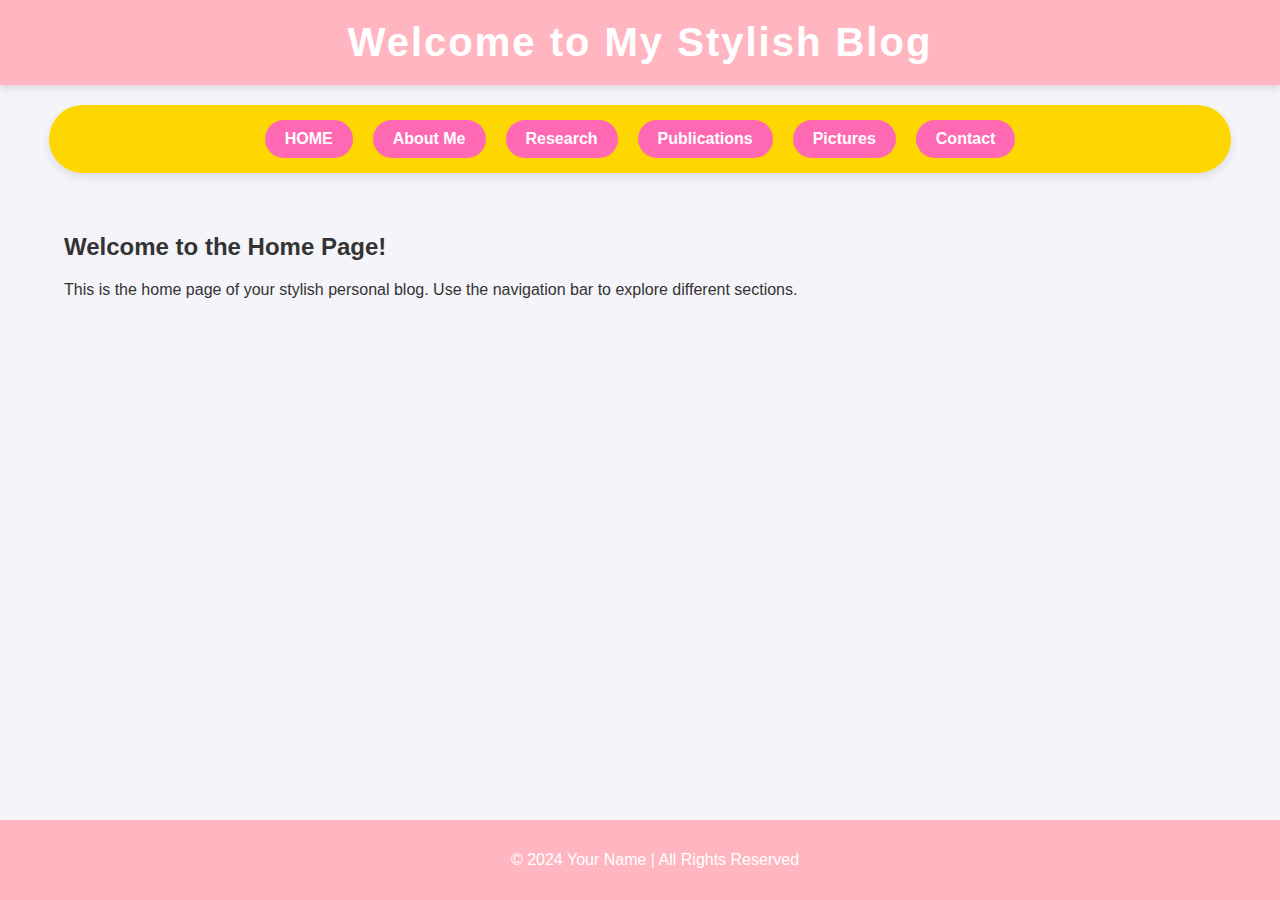
<file: index.html>
<!DOCTYPE html>
<html lang="en">
<head>
    <meta charset="UTF-8">
    <meta name="viewport" content="width=device-width, initial-scale=1.0">
    <meta http-equiv="X-UA-Compatible" content="ie=edge">
    <title>Home - Your Stylish Blog</title>
    <style>
        body {
            font-family: 'Arial', sans-serif;
            margin: 0;
            padding: 0;
            background-color: #f4f4f9;
            color: #333;
        }
        header {
            background-color: #FFB6C1; /* Light pink */
            color: #fff;
            padding: 20px;
            text-align: center;
            box-shadow: 0 4px 6px rgba(0, 0, 0, 0.1);
        }
        header h1 {
            margin: 0;
            font-size: 2.5em;
            letter-spacing: 2px;
        }
        nav {
            display: flex;
            justify-content: center;
            background-color: #FFD700; /* Golden yellow */
            padding: 15px;
            border-radius: 50px;
            margin: 20px auto;
            width: 90%;
            box-shadow: 0 4px 10px rgba(0, 0, 0, 0.1);
        }
        nav a {
            color: #fff;
            text-decoration: none;
            padding: 10px 20px;
            margin: 0 10px;
            border-radius: 30px;
            font-weight: bold;
            background-color: #FF69B4; /* Hot pink */
        }
        nav a:hover {
            background-color: #FF8C00; /* Dark orange */
        }
        .container {
            width: 90%;
            margin: 0 auto;
            padding: 20px;
        }
        footer {
            background-color: #FFB6C1; /* Light pink */
            color: #fff;
            text-align: center;
            padding: 15px;
            position: fixed;
            width: 100%;
            bottom: 0;
        }
    </style>
</head>
<body>

<header>
    <h1>Welcome to My Stylish Blog</h1>
</header>

<nav>
    <a href="index.html">HOME</a>
    <a href="about.html">About Me</a>
    <a href="research.html">Research</a>
    <a href="publications.html">Publications</a>
    <a href="pictures.html">Pictures</a>
    <a href="contact.html">Contact</a>
</nav>

<div class="container">
    <h2>Welcome to the Home Page!</h2>
    <p>This is the home page of your stylish personal blog. Use the navigation bar to explore different sections.</p>
</div>

<footer>
    <p>&copy; 2024 Your Name | All Rights Reserved</p>
</footer>

</body>
</html>
</file>
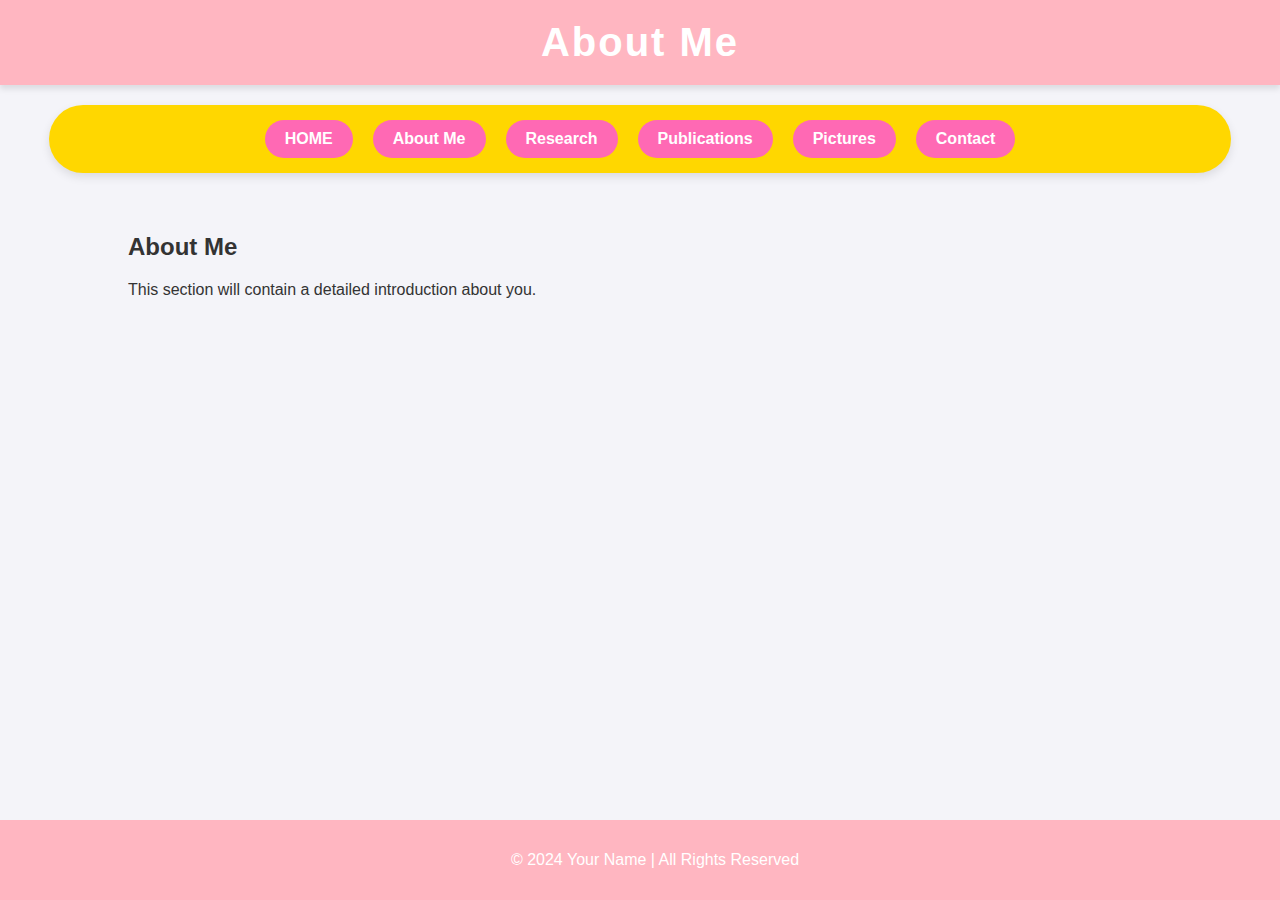
<file: about.html>
<!DOCTYPE html>
<html lang="en">
<head>
    <meta charset="UTF-8">
    <meta name="viewport" content="width=device-width, initial-scale=1.0">
    <title>About Me</title>
    <link rel="stylesheet" href="style.css">
</head>
<body>

<header>
    <h1>About Me</h1>
</header>

<nav>
    <a href="index.html">HOME</a>
    <a href="about.html">About Me</a>
    <a href="research.html">Research</a>
    <a href="publications.html">Publications</a>
    <a href="pictures.html">Pictures</a>
    <a href="contact.html">Contact</a>
</nav>

<div class="container">
    <h2>About Me</h2>
    <p>This section will contain a detailed introduction about you.</p>
</div>

<footer>
    <p>&copy; 2024 Your Name | All Rights Reserved</p>
</footer>

</body>
</html>
</file>
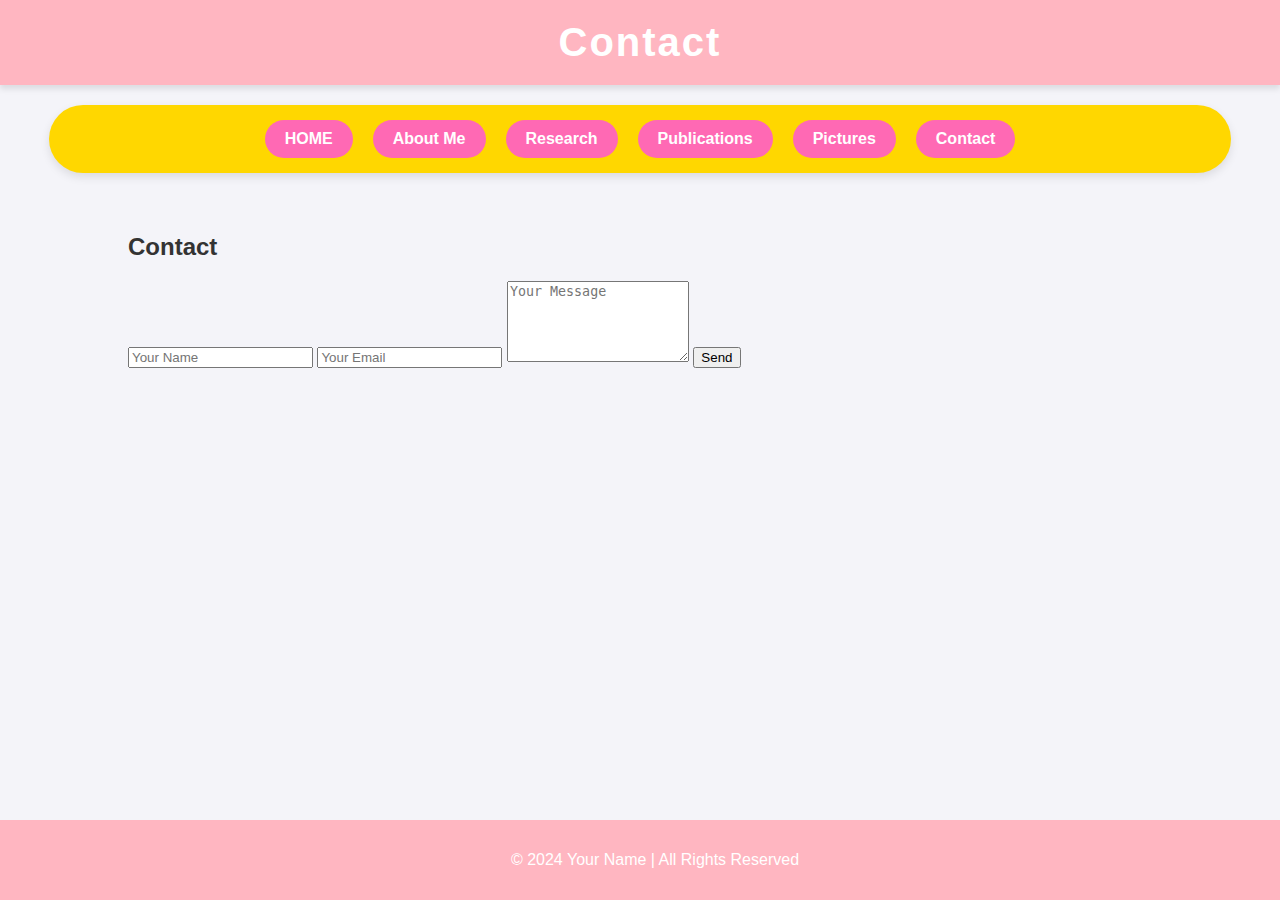
<file: contact.html>
<!DOCTYPE html>
<html lang="en">
<head>
    <meta charset="UTF-8">
    <meta name="viewport" content="width=device-width, initial-scale=1.0">
    <title>Contact</title>
    <link rel="stylesheet" href="style.css">
</head>
<body>

<header>
    <h1>Contact</h1>
</header>

<nav>
    <a href="index.html">HOME</a>
    <a href="about.html">About Me</a>
    <a href="research.html">Research</a>
    <a href="publications.html">Publications</a>
    <a href="pictures.html">Pictures</a>
    <a href="contact.html">Contact</a>
</nav>

<div class="container">
    <h2>Contact</h2>
    <form class="contact-form">
        <input type="text" name="name" placeholder="Your Name" required>
        <input type="email" name="email" placeholder="Your Email" required>
        <textarea name="message" placeholder="Your Message" rows="5" required></textarea>
        <input type="submit" value="Send">
    </form>
</div>

<footer>
    <p>&copy; 2024 Your Name | All Rights Reserved</p>
</footer>

</body>
</html>
</file>
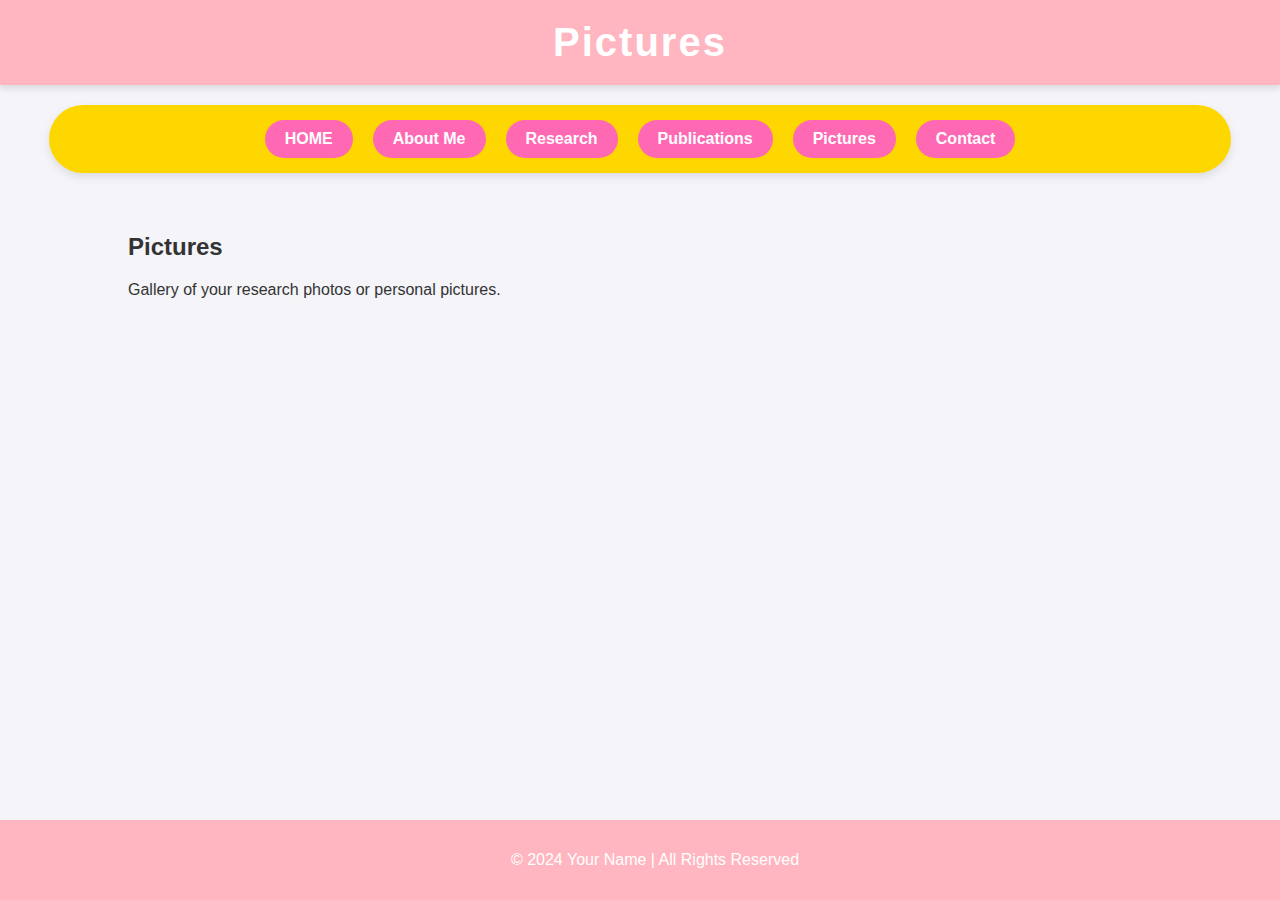
<file: pictures.html>
<!DOCTYPE html>
<html lang="en">
<head>
    <meta charset="UTF-8">
    <meta name="viewport" content="width=device-width, initial-scale=1.0">
    <title>Pictures</title>
    <link rel="stylesheet" href="style.css">
</head>
<body>

<header>
    <h1>Pictures</h1>
</header>

<nav>
    <a href="index.html">HOME</a>
    <a href="about.html">About Me</a>
    <a href="research.html">Research</a>
    <a href="publications.html">Publications</a>
    <a href="pictures.html">Pictures</a>
    <a href="contact.html">Contact</a>
</nav>

<div class="container">
    <h2>Pictures</h2>
    <p>Gallery of your research photos or personal pictures.</p>
</div>

<footer>
    <p>&copy; 2024 Your Name | All Rights Reserved</p>
</footer>

</body>
</html>
</file>
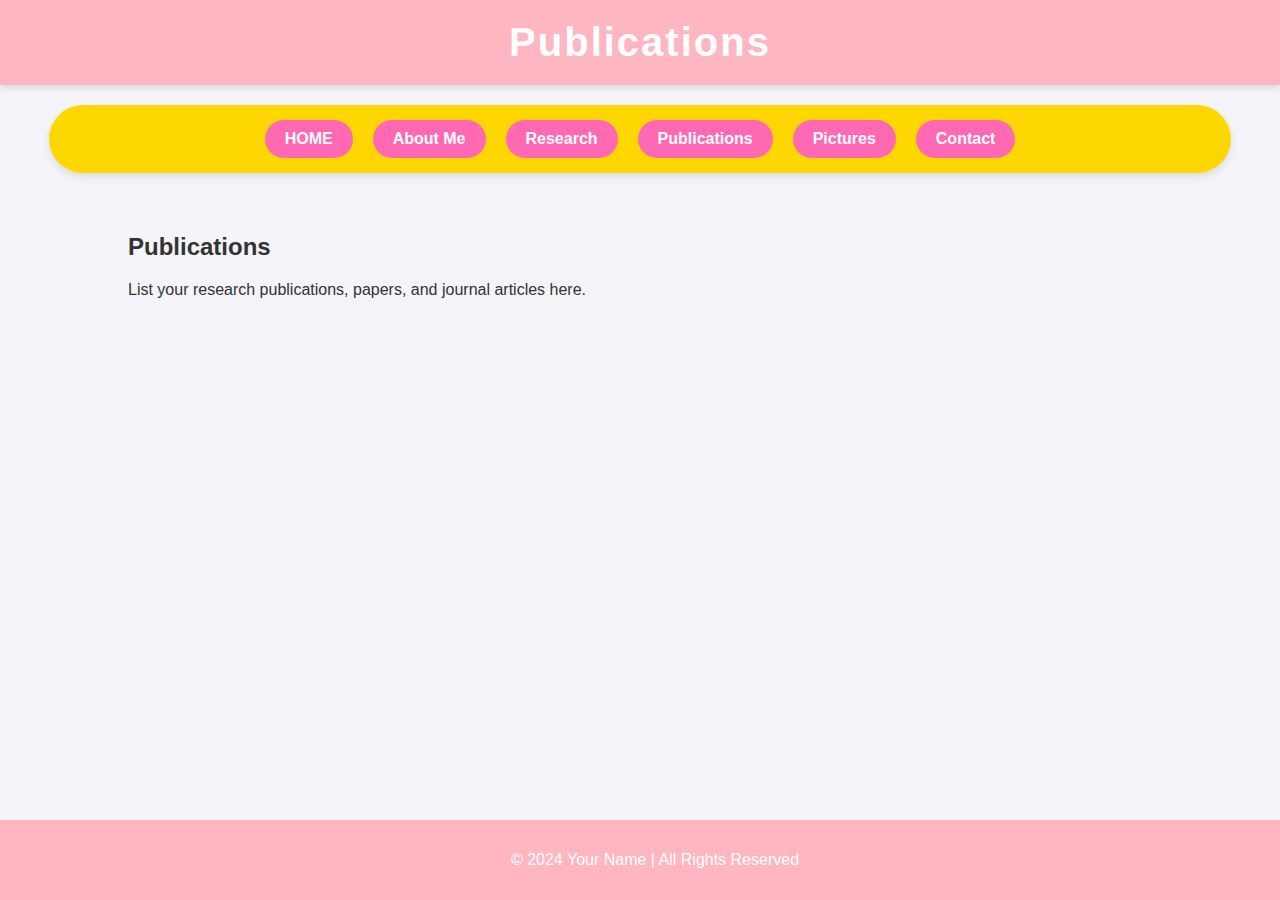
<file: publications.html>
<!DOCTYPE html>
<html lang="en">
<head>
    <meta charset="UTF-8">
    <meta name="viewport" content="width=device-width, initial-scale=1.0">
    <title>Publications</title>
    <link rel="stylesheet" href="style.css">
</head>
<body>

<header>
    <h1>Publications</h1>
</header>

<nav>
    <a href="index.html">HOME</a>
    <a href="about.html">About Me</a>
    <a href="research.html">Research</a>
    <a href="publications.html">Publications</a>
    <a href="pictures.html">Pictures</a>
    <a href="contact.html">Contact</a>
</nav>

<div class="container">
    <h2>Publications</h2>
    <p>List your research publications, papers, and journal articles here.</p>
</div>

<footer>
    <p>&copy; 2024 Your Name | All Rights Reserved</p>
</footer>

</body>
</html>
</file>
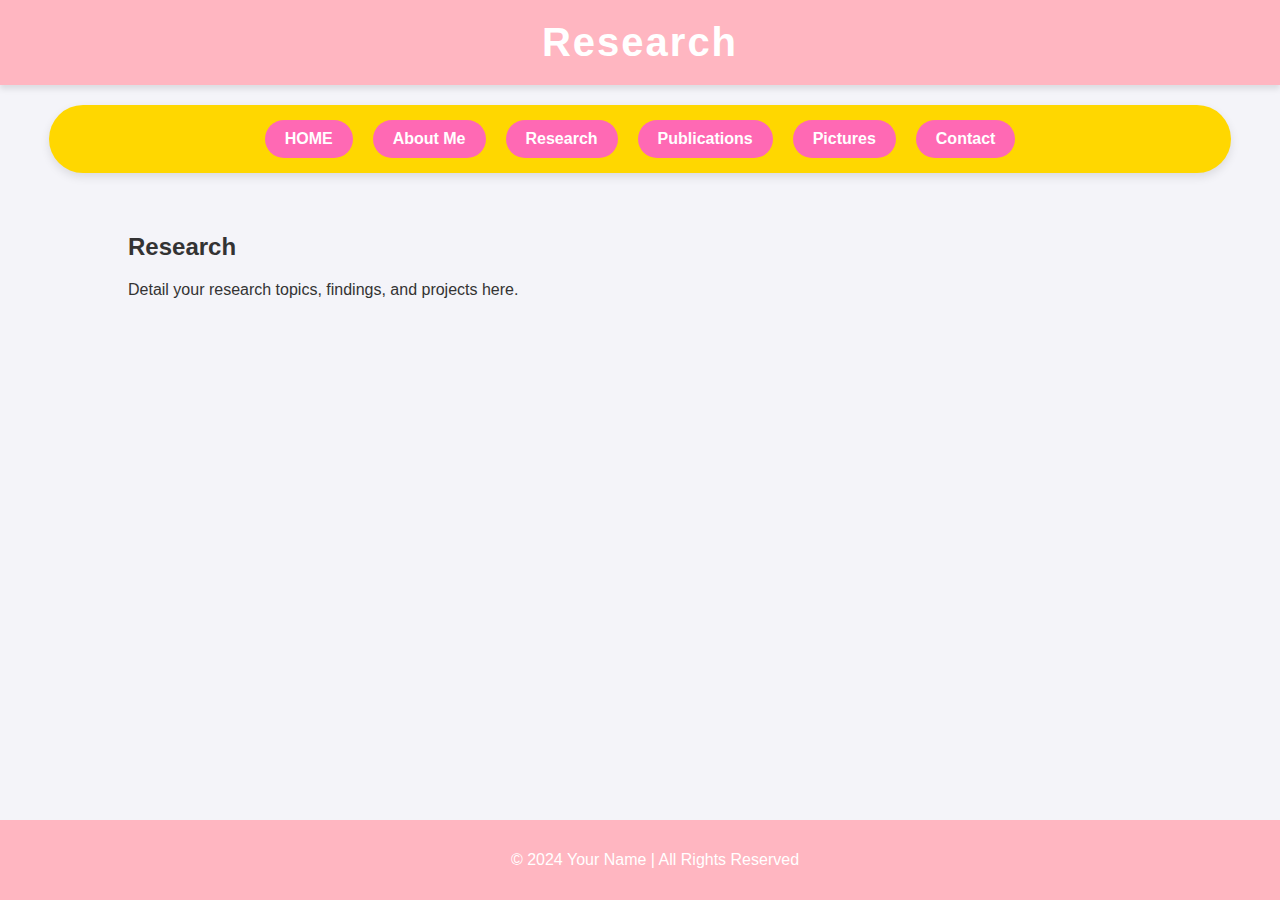
<file: research.html>
<!DOCTYPE html>
<html lang="en">
<head>
    <meta charset="UTF-8">
    <meta name="viewport" content="width=device-width, initial-scale=1.0">
    <title>Research</title>
    <link rel="stylesheet" href="style.css">
</head>
<body>

<header>
    <h1>Research</h1>
</header>

<nav>
    <a href="index.html">HOME</a>
    <a href="about.html">About Me</a>
    <a href="research.html">Research</a>
    <a href="publications.html">Publications</a>
    <a href="pictures.html">Pictures</a>
    <a href="contact.html">Contact</a>
</nav>

<div class="container">
    <h2>Research</h2>
    <p>Detail your research topics, findings, and projects here.</p>
</div>

<footer>
    <p>&copy; 2024 Your Name | All Rights Reserved</p>
</footer>

</body>
</html>
</file>
<file: style.css>
/* style.css */
body {
    font-family: 'Arial', sans-serif;
    margin: 0;
    padding: 0;
    background-color: #f4f4f9;
    color: #333;
}

header {
    background-color: #FFB6C1;
    color: #fff;
    padding: 20px;
    text-align: center;
    box-shadow: 0 4px 6px rgba(0, 0, 0, 0.1);
}

header h1 {
    margin: 0;
    font-size: 2.5em;
    letter-spacing: 2px;
}

nav {
    display: flex;
    justify-content: center;
    background-color: #FFD700;
    padding: 15px;
    border-radius: 50px;
    margin: 20px auto;
    width: 90%;
    box-shadow: 0 4px 10px rgba(0, 0, 0, 0.1);
}

nav a {
    color: #fff;
    text-decoration: none;
    padding: 10px 20px;
    margin: 0 10px;
    border-radius: 30px;
    font-weight: bold;
    background-color: #FF69B4;
}

nav a:hover {
    background-color: #FF8C00;
}

footer {
    background-color: #FFB6C1;
    color: #fff;
    text-align: center;
    padding: 15px;
    position: fixed;
    width: 100%;
    bottom: 0;
}

.container {
    width: 80%;
    margin: 0 auto;
    padding: 20px;
}
</file>
